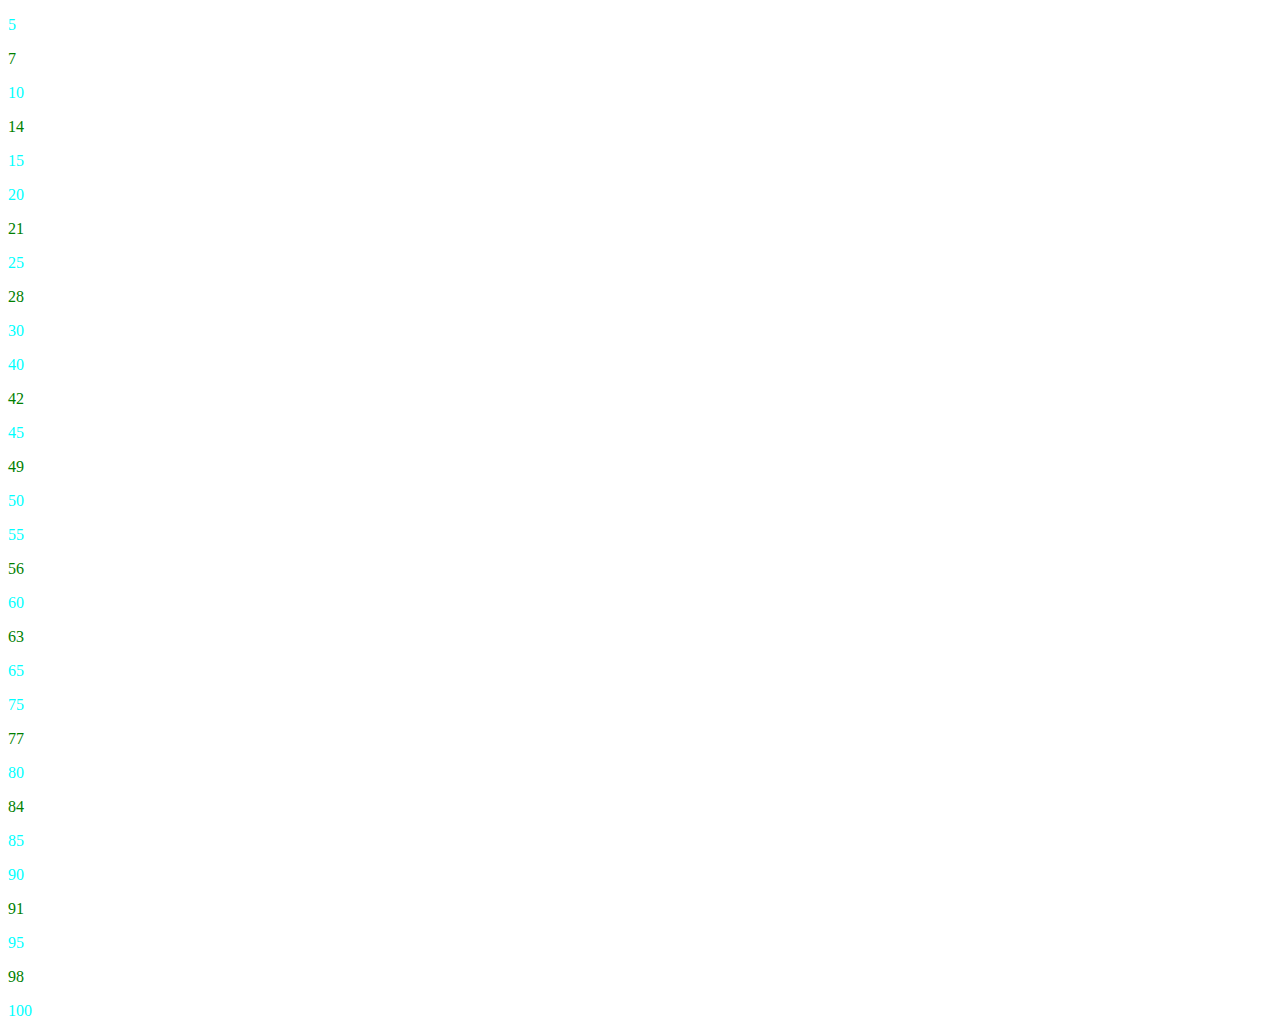
<file: index.html>
<!DOCTYPE html>
<html lang="ko">
<head>
  <meta charset="UTF-8">
  <meta http-equiv="X-UA-Compatible" content="IE=edge">
  <meta name="viewport" content="width=device-width, initial-scale=1.0">
  <title>Document</title>
  <script>
    /*
    let i = 1;
    while(i <= 30){
      document.write("안녕하세요!" + i, "<br /");
      i++;
    }
    document.write("== The end ==");

        
    let i = 1;
    while(i <= 30){
      if()
    }
    document.write("== The end ==");

    */
     
    /*
    let i =20;
    while(i >= 10) {
      if(i % 2 == 0) {
        document.write("<p class='blue'>" + i + "</p>");
      } else {
        document.write("<p class = 'red'>" + i + "</p>");
      }
      i++;
    }
    document.write("== The End ==");

    */

    /*
    let i = 10;
    do {
      document.write("hello!" , "<br />");
      i--;
    } while(i > 5 );
    */

    /*

    for(let i = 1; i <= 10; i++) {
      document.write("반복" + i, "<br />")
    }
*/

for(let i = 1; i <= 100; i++){
  if(i % 5 == 0 && i % 7 == 0){
    document.write("<p class='red'. + i + </p>");
    
  }else if(i % 7 == 0 && i % 5 != 0){
    document.write("<p class='green'>" + i + "</p>");
  
  }else if(i % 5 == 0 && i % 7 != 0){
    document.write("<p class='aqua'>"  + i + "</p>");
}
}


    
  


  </script>
</head>
<body>
 
  <style>
    .red{
      color: red;
    }
     .green{
      color: green;
    }

     .aqua{
      color: aqua;
    }
 



      </style>
  
</body>
</html>
</file>
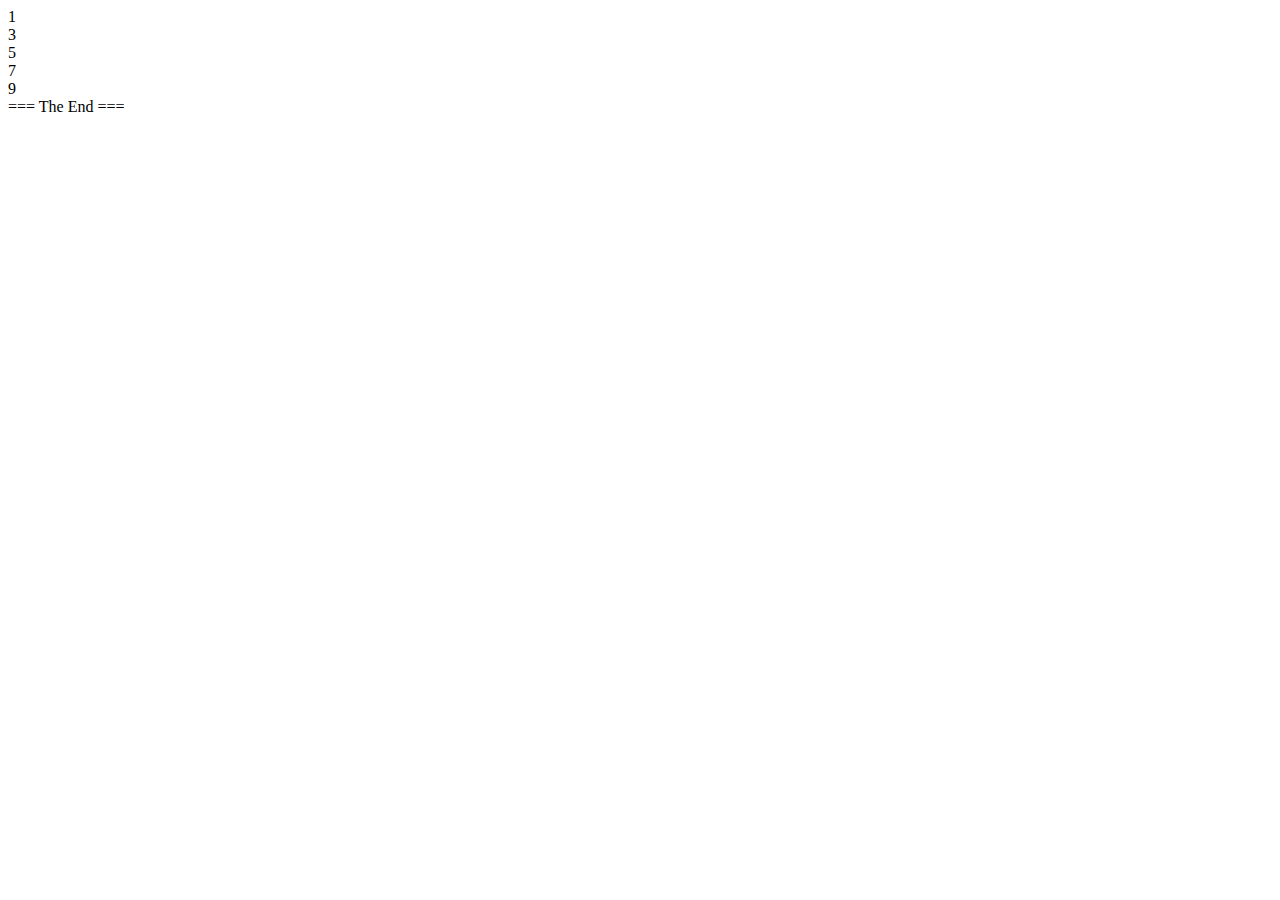
<file: index2.html>
<!DOCTYPE html>
<html lang="ko">
<head>
  <meta charset="UTF-8">
  <meta http-equiv="X-UA-Compatible" content="IE=edge">
  <meta name="viewport" content="width=device-width, initial-scale=1.0">
  <title>Document</title>
  <script>
    /*
    for(let i = 1; i <= 10; i++){
      if(i == 6 )break;
      document.write()
    }
    */
    for(let i = 1; i <= 10; i++){
      if(i % 2 == 0) continue;
      document.write(i, "<br />");
    }
    document.write("=== The End ===");
  </script>
</head>
<body>
  
</body>
</html>
</file>
